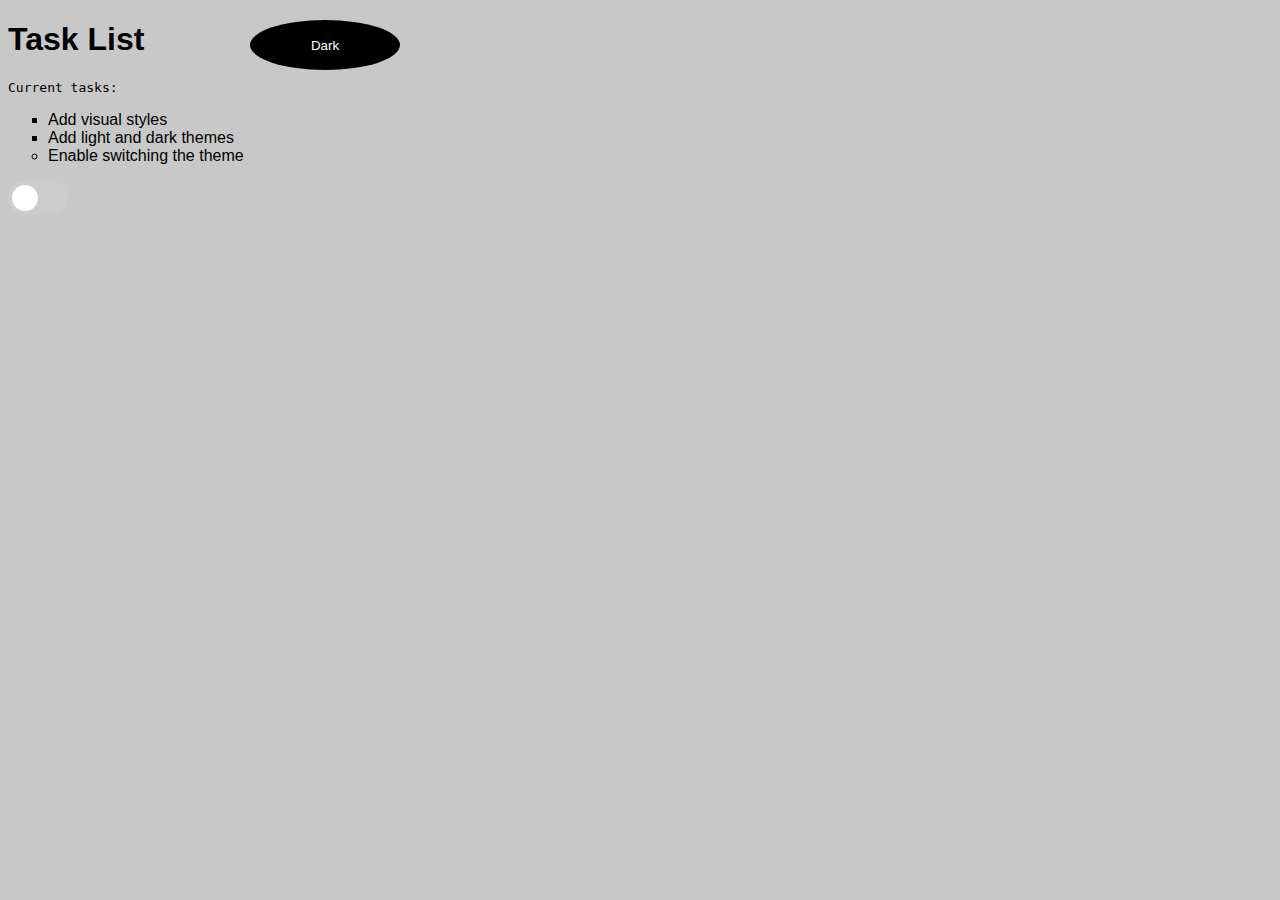
<file: ThemeSwitcherButton/index.html>
<!DOCTYPE html>
<html lang="en" dir="ltr">
<head>
    <meta charset="UTF-8">
    <meta name="viewport" content="width=device-width, initial-scale=1.0">
    <title>Simple Website</title>
    <link rel="stylesheet" href="main.css">
</head>
<body class="light-theme">
 <h1>Task List</h1>
        <p id="msg">Current tasks:</p>
        <ul>
            <li class="list">Add visual styles</li>
            <li class="list">Add light and dark themes</li>
            <li>Enable switching the theme</li>
            <!--Um atributo de ID (usado no <p>) pode ser empregado para estilizar um elemento, enquanto o atributo de classe (usado no <li>) é usado para estilizar todos os elementos da mesma classe.

                Cada elemento <li> de item de lista é agrupado em uma lista não ordenada <ul>.-->
        </ul>
        <div>
            <button class="btn">Dark</button>
        </div>
        <div>
            <label class="switch">
                <input type="checkbox">
                <span class="slider round"></span>
            </label>
        </div>
        <script src="app.js"></script>
        <noscript>You need to enable JavaScript to view the full site.</noscript>      
    </body>
</html>
</file>
<file: ThemeSwitcherButton/main.css>
body {
    font-family: monospace;
    background: var(--bg);
}
ul {
    font-family: helvetica;
}
li {
    list-style: circle;
}
.list {
    list-style: square;
}
#msg {
    font-family: monospace;
}
.light-theme {
    --bg: var(--gray);
    --fontColor: var(--black);
    --btnBg: var(--black);
    --btnFontColor: var(--white);
}
.dark-theme {
    --bg: var(--black);
    --fontColor: var(--gray);
    --btnBg: var(--white);
    --btnFontColor: var(--black);
}
:root {
    --gray: #c8c8c8;
    --white: #ffffff;
    --black: #000000;
}
* {
    color: var(--fontColor);
    font-family: helvetica;
}
.btn {
    position: absolute;
    top: 20px;
    left: 250px;
    height: 50px;
    width: 150px;
    border-radius: 50%;
    border: none;
    color: var(--btnFontColor);
    background-color: var(--btnBg);
}
.btn:hover {
    color: green;
}
.btn:focus {
    outline-style: none;
}
/* The switch - the box around the slider */
.switch {
    position: relative;
    display: inline-block;
    width: 60px;
    height: 34px;
  }
  
  /* Hide default HTML checkbox */
  .switch input {
    opacity: 0;
    width: 0;
    height: 0;
  }
  
  /* The slider */
  .slider {
    position: absolute;
    cursor: pointer;
    top: 0;
    left: 0;
    right: 0;
    bottom: 0;
    background-color: #ccc;
    -webkit-transition: .4s;
    transition: .4s;
  }
  
  .slider:before {
    position: absolute;
    content: "";
    height: 26px;
    width: 26px;
    left: 4px;
    bottom: 4px;
    background-color: white;
    -webkit-transition: .4s;
    transition: .4s;
  }
  
  input:checked + .slider {
    background-color: #2196F3;
  }
  
  input:focus + .slider {
    box-shadow: 0 0 1px #2196F3;
  }
  
  input:checked + .slider:before {
    -webkit-transform: translateX(26px);
    -ms-transform: translateX(26px);
    transform: translateX(26px);
  }
  
  /* Rounded sliders */
  .slider.round {
    border-radius: 34px;
  }
  
  .slider.round:before {
    border-radius: 50%;
  }
</file>
